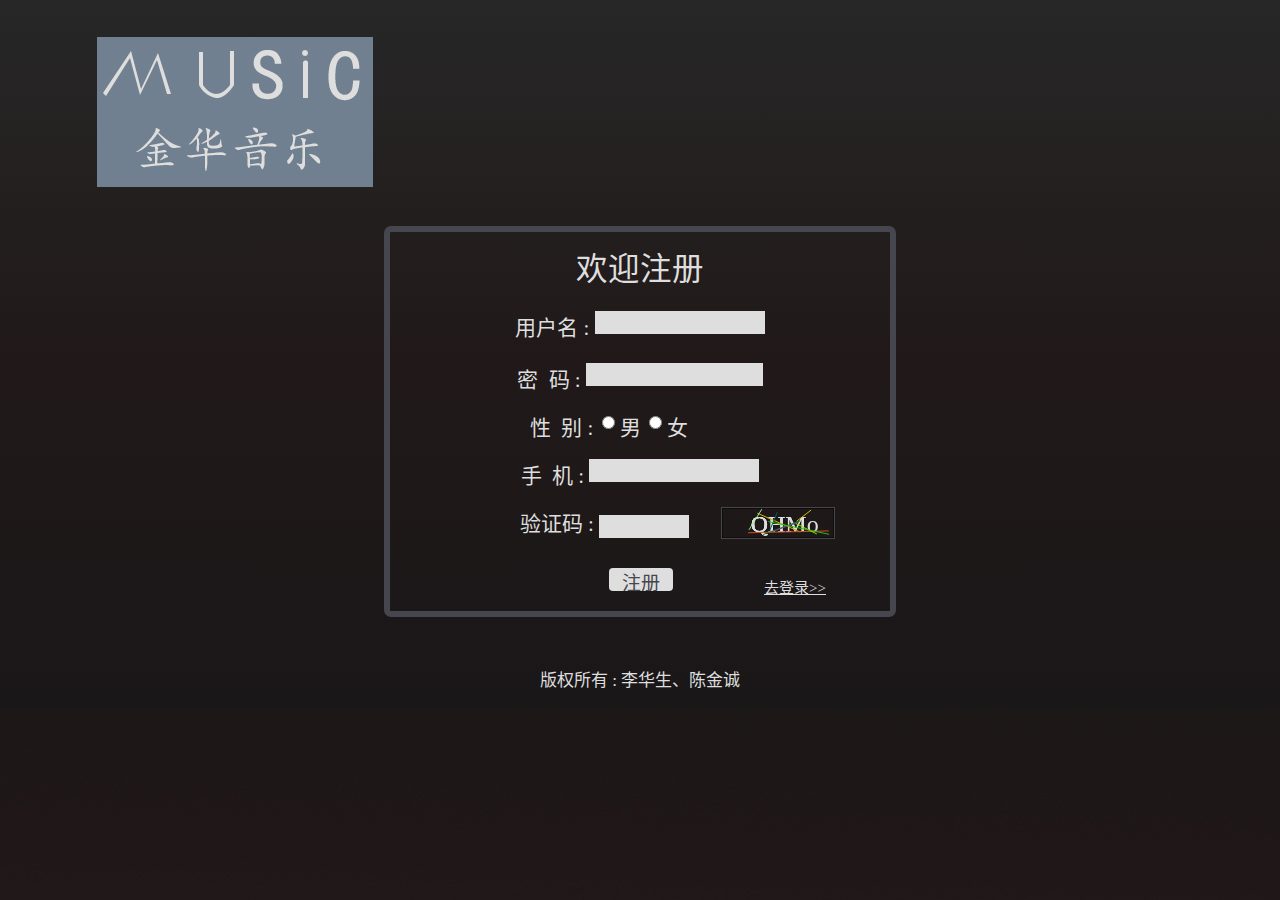
<file: register/index.html>
<!Doctype html>
<html lang="zh-cn">
<head>
    <meta charset="UTF-8">
    <meta http-equiv="X-UA-Compatible" content="IE=edge">
    <meta name="keywords" content="注册账号">
    <meta name="description" content="欢迎注册">
    <meta name="viewport" content="width=device-width,user-scalable=no,initial-scale=1.0,maximum-scale=1.0,minimum-scale=1.0">
    <meta name="author" content="李华生、陈金成">
    <title>注册</title>
    <link rel="stylesheet" href="../bin/css/public.css">
    <link rel="stylesheet" href="./css/index.css">
    <!--[if lte IE 8]>测试IE,由于您是IE低版本浏览器,存在一些兼容性问题,请您移去其他浏览器访问<![endif]-->
    <!--[if lte IE 8]>不支持CSS3属性,请您更换更高级的浏览器,如Chrome Google,Firefox,IE10及以上版本,Safari,Opera等等<![endif]-->
    <!--[if lte IE 8]>IE存在问题,请移去其他浏览器访问<![endif]-->
    <!--[if lte IE 8]><script>alert("由于您的浏览器对css3的不支持，以及一些新东西不识别，请更换最新的IE浏览器，或者Google Chrome、Firefox、Opera、Safari等，这样您的体验效果会更好喔~~");location.reload();</script><![endif]-->
</head>
<body class="body-bg">
    <div class="wrapper">
        <div class="head">
            <div class="h-logo">
                <a href="../index.html">
                    <img src="../bin/images/logoS.jpg" width="276" height="150" alt="logo">
                </a>
            </div>
        </div>
        <div class="registerWrap">
            <form action="/" id="form">
                <h2 class="regTitle">欢迎注册</h2>
                <p style="margin-bottom:22px;">
                    用户名 : <input type="text" class="username" name="username" />
                </p>
                <p class="passBox">
                    密 &nbsp;码 : <input type="password" class="password" name="password" />
                </p>
                <p class="sex">
                    性 &nbsp;别 : <span>
                                <input type="radio" id="male" name="sex" value="male">
                                <label for="male">男</label>
                            </span>
                            <span>
                                <input type="radio" id="female" name="sex" value="female">
                                <label for="female">女</label>
                            </span>
                </p>
                <p>
                    手 &nbsp;机 : <input type="text" class="phone" name="phone" />
                </p>
                <div class="safe">
                    <span>验证码 : </span>
                    <input type="text" class="safeCode">
                    <canvas id="canvas" width="112" height="30">
                        Your browser does not support the HTML5 canvas tag.
                    </canvas>
                </div>
                <p>
                    <input type="button" class="register" value="注册">
                    <a href="../login/login.html">
                        <span>去登录>></span>
                    </a>
                </p>
            </form>
        </div>
        <div class="footer">
            <p class="copyright">版权所有 : 李华生、陈金诚</p>
        </div>
        <div class="clear"></div>
    </div>
    <script src="./js/reg.js"></script>
</body>
</html>
</file>
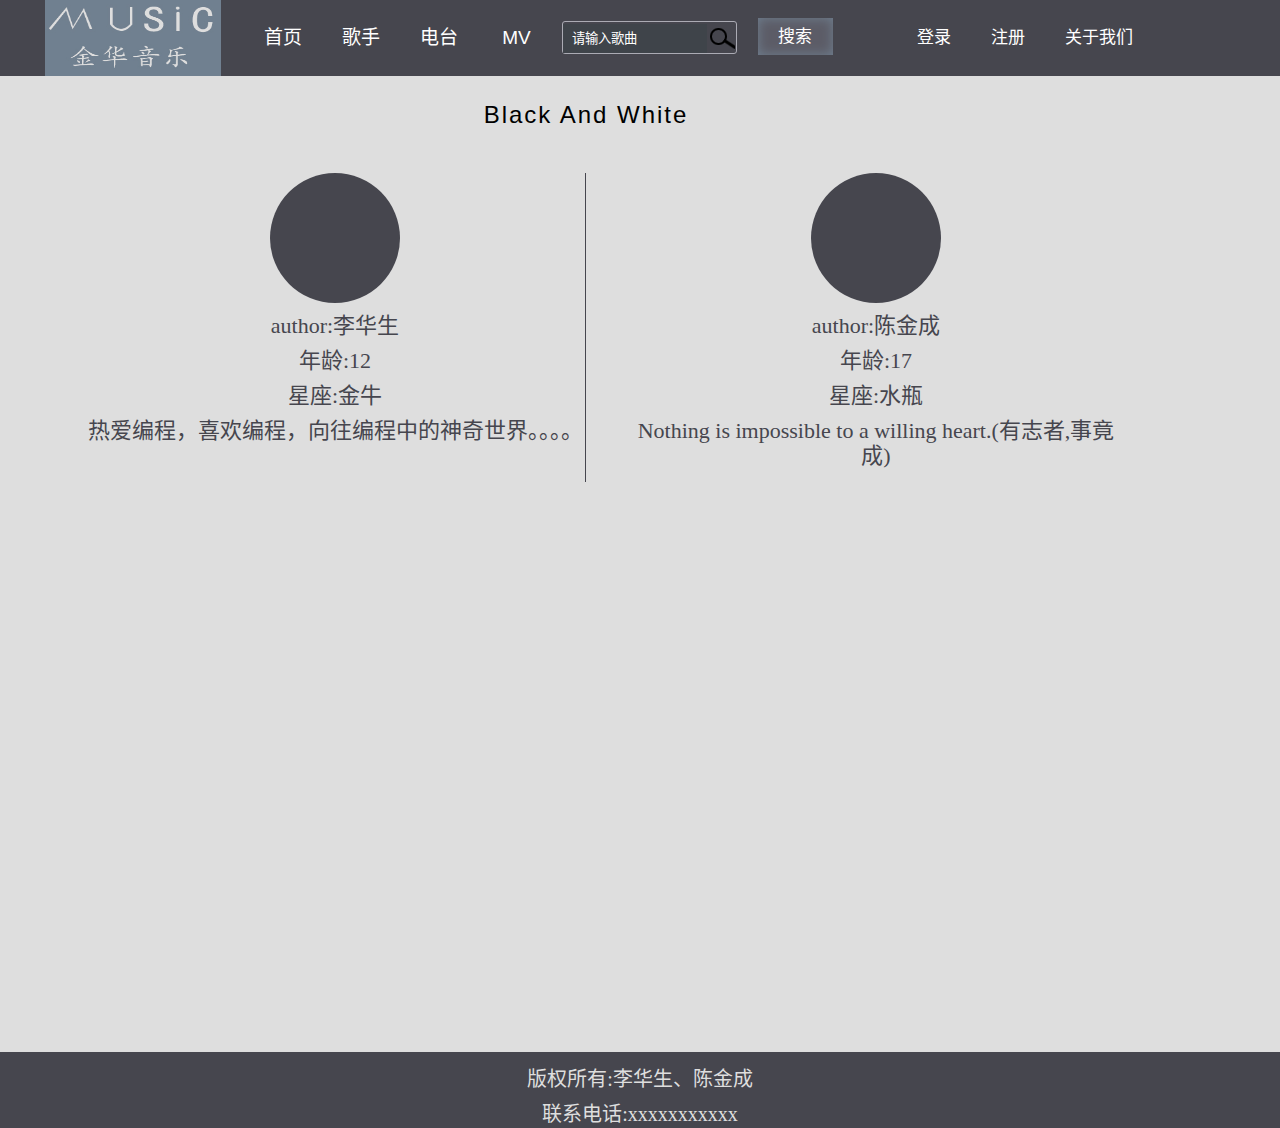
<file: selfIntro/index.html>
<!Doctype html>
<html lang="zh-cn">
<head>
    <meta charset="UTF-8">
    <meta http-equiv="X-UA-Compatible" content="IE=edge">
    <meta name="keywords" content="自我介绍，自我陈诉">
    <meta name="description" content="俩小白在编程的世界中，不断摸索，提升自我，希望能做出一点成就">
    <meta name="viewport" content="width=device-width,user-scalable=no,initial-scale=1.0,maximum-scale=1.0,minimum-scale=1.0">
    <meta name="author" content="李华生、陈金成">
    <title>
        关于我们
    </title>
    <link rel="stylesheet" href="../bin/css/public.css">
    <link rel="stylesheet" href="./css/index.css">
    <link rel="stylesheet" href="../bin/css/demo.css">
    <!--[if IE]>
    测试IE,由于您是IE低版本浏览器,存在一些兼容性问题,请您移去其他浏览器访问
    <![endif]-->
    <!--[if IE]>
    不支持CSS3属性,请您更换更高级的浏览器,如Chrome Google,Firefox,IE10及以上版本,Safari,Opera等等
    <![endif]-->
    <!--[if gte IE 7]>
    IE存在问题,请移去其他浏览器访问
    <![endif]-->
</head>
<body>
<div class="wrapper">
    <!--头部-->
    <header>
        <div class="head">
            <!--logo-->
            <div class="head_logo">
                <a href="../index.html">
                    <img src="../bin/images/logoS.jpg" width="276"
                         height="150" alt="logo">
                </a>
                <div class="clear">
                </div>
            </div>
            <!--导航-->
            <div class="head_nav">
                <ul class="h_navList">
                    <li class="h_navList_hover">
                        <div class="h_navHome">
                            <a class="h_navHref" href="../index.html">
										<span>
											首页
										</span>
                            </a>
                        </div>
                    </li>
                    <li class="h_navList_hover">
                        <div class="h_navsinger">
                            <a class="h_navHref" href="../singer/index.html">
										<span>
											歌手
										</span>
                            </a>
                        </div>
                    </li>
                    <li class="h_navList_hover">
                        <div class="h_navRadioStation">
                            <a class="h_navHref" href="javascript:void(0)">
										<span>
											电台
										</span>
                            </a>
                        </div>
                    </li>
                    <li class="h_navList_hover">
                        <div class="h_navMV">
                            <a class="h_navHref" href="javascript:void(0)">
										<span>
											MV
										</span>
                            </a>
                        </div>
                    </li>
                    <li>
                        <!--搜索-->
                        <div class="h_navSearch">
                            <div class="searchBox">
                                <input type="hidden">
                                <input type="text" id="searchInput" class="searchInput" value="" placeholder="请输入歌曲">
                                <i class="searchIcon">
                                </i>
                            </div>
                            <div class="songBox">
                                <ul class="songList">
                                </ul>
                            </div>
                            <div class="searchWrap">
                                <a class="searchBtn" href="javascript:void(0)">
											<span>
												搜索
											</span>
                                </a>
                            </div>
                        </div>
                    </li>
                    <div class="clear">
                    </div>
                </ul>
                <div class="clear">
                </div>
            </div>
            <div class="head_login">
                <ul>
                    <li class="loginLi rightLi">
                        <div class="loginBox">
                            <a href="../login/login.html">
                                登录
                            </a>
                        </div>
                    </li>
                    <li class="registerLi rightLi">
                        <div class="registerBox">
                            <a href="../register/index.html">
                                注册
                            </a>
                        </div>
                    </li>
                    <li class="introduceLi rightLi">
                        <div class="introduceBox">
                            <a href="./index.html">
                                关于我们
                            </a>
                        </div>
                    </li>
                </ul>
                <div class="clear">
                </div>
            </div>
        </div>
    </header>
    <main>
        <div class="body">
            <div class="userIntro">
                <h3 class="team">
                    Black And White
                </h3>
                <ul class="userListWrap">
                    <li class="firstUser">
                        <div class="userWrap">
                            <a href="javascript:void(0)">
                                <!--<img src=""alt="user">-->
                            </a>
                            <p class="username">
                                author:李华生
                            </p>
                            <p class="age">
                                年龄:12
                            </p>
                            <p class="other">
                                星座:金牛
                            </p>
                            <p class="selfIntro">
                                热爱编程，喜欢编程，向往编程中的神奇世界。。。。
                            </p>
                        </div>
                    </li>
                    <li class="secondUser">
                        <div class="userWrap">
                            <a href="javascript:void(0)">
                                <!--<img src=""alt="">-->
                            </a>
                            <p class="username">
                                author:陈金成
                            </p>
                            <p class="age">
                                年龄:17
                            </p>
                            <p class="other">
                                星座:水瓶
                            </p>
                            <p class="selfIntro">
                                Nothing is impossible to a willing heart.(有志者,事竟成)
                            </p>
                        </div>
                    </li>
                    <div class="clear">
                    </div>
                </ul>
            </div>
        </div>
        <br>
        <br>
        <br>
        <br>
        <br>
    </main>
    <footer>
        <div class="foot">
            <p class="copyright">
                版权所有:李华生、陈金成
            </p>
            <p class="phone">
                联系电话:xxxxxxxxxxx
            </p>
        </div>
    </footer>
</div>
</body>

</html>
<script src="../bin/js/search.js"></script>
<script>
    document.getElementsByClassName('userIntro')[0].style.height = document.documentElement.clientHeight + 'px';
</script>
</file>
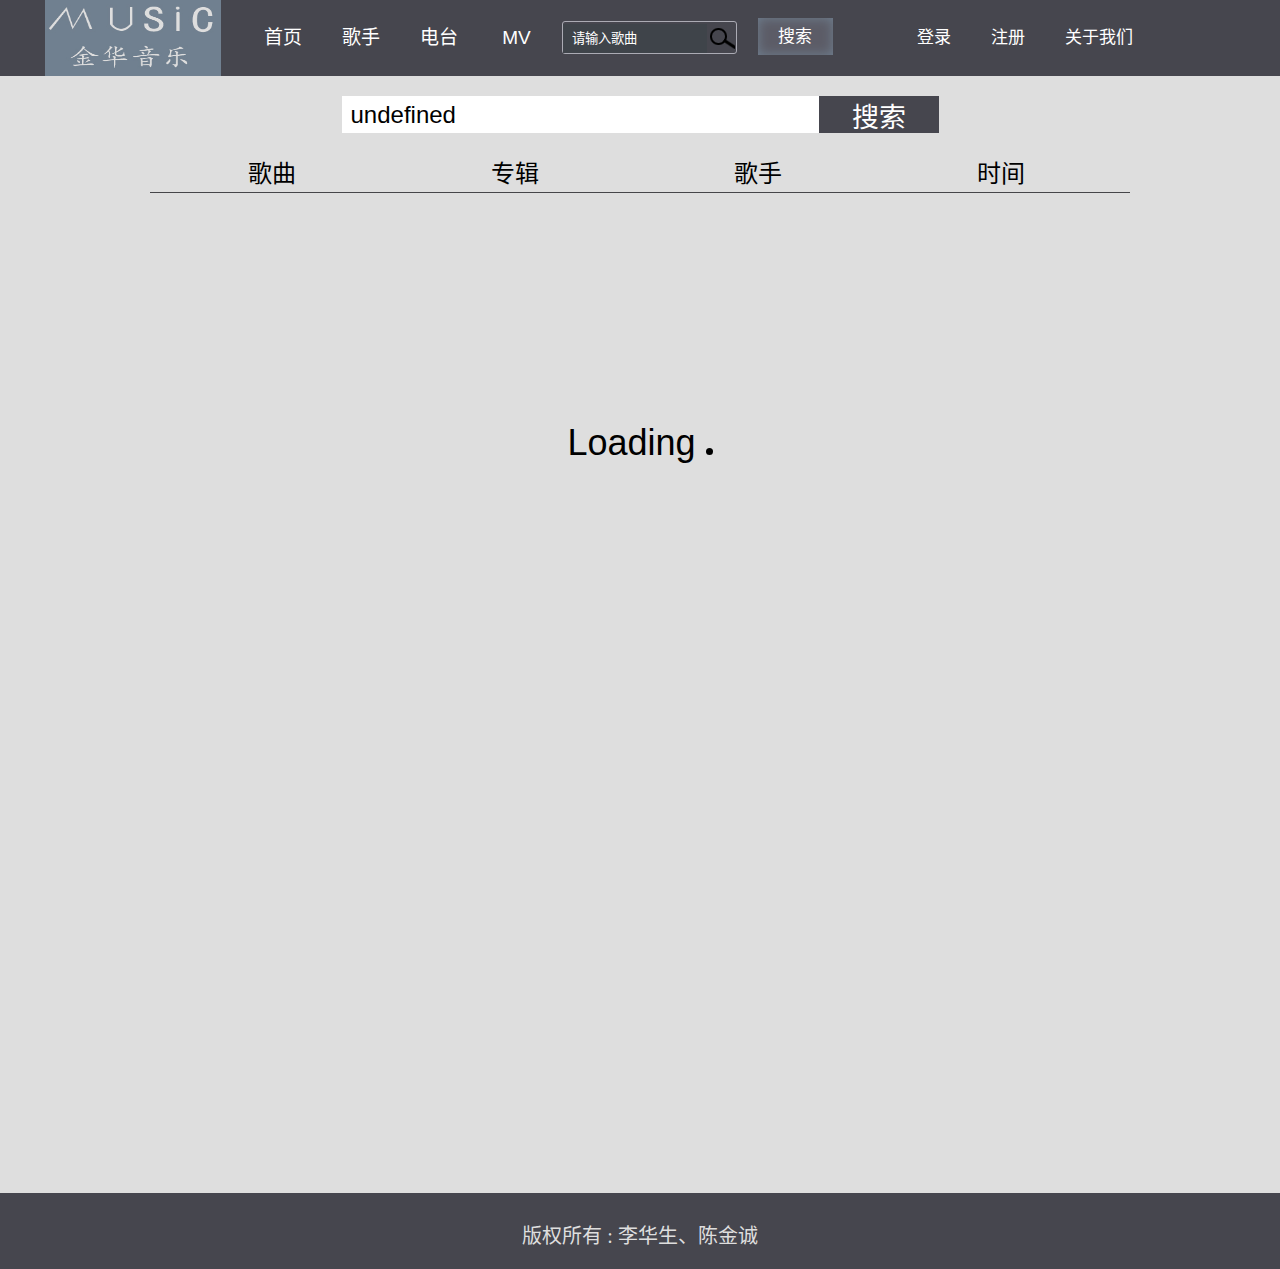
<file: bin/list/index.html>
<!DOCTYPE html>
<html lang="zh-cn" ondragstart="return false;">
<head>
    <meta charset="utf-8">
    <meta http-equiv="X-UA-Compatible" content="IE=edge">
    <meta name="keywords" content="音乐，在线播放，音乐下载，音乐网站，音乐播放器，免费播放，潮流歌曲">
    <meta name="description" content="搜索列表，智能的搜索列表，展现更多歌曲">
    <meta name="viewport" content="width=device-width,user-scalable=no,initial-scale=1.0,maximum-scale=1.0,minimum-scale=1.0">
    <meta name="author" content="李华生、陈金成">
    <title>音乐</title>
    <link rel="stylesheet" href="../css/public.css">
    <link rel="stylesheet" href="../css/demo.css">
    <link rel="stylesheet" href="./css/index.css">
    <!--[if lte IE 8]>测试IE,由于您是IE低版本浏览器,存在一些兼容性问题,请您移去其他浏览器访问<![endif]-->
    <!--[if lte IE 8]>不支持CSS3属性,请您更换更高级的浏览器,如Chrome Google,Firefox,IE10及以上版本,Safari,Opera等等<![endif]-->
    <!--[if lte IE 8]>IE存在问题,请移去其他浏览器访问<![endif]-->
    <!--[if lte IE 8]><script>alert("由于您的浏览器对css3的不支持，以及一些新东西不识别，请更换最新的IE浏览器，或者Google Chrome、Firefox、Opera、Safari等，这样您的体验效果会更好喔~~");location.reload();</script><![endif]-->
</head>
<body>
    <div class="wrapper">
        <!--头部-->
        <header>
            <div class="head">
                <!--logo-->
                <div class="head_logo">
                    <a href="/musicSystem">
                        <img src="../images/logoS.jpg" width="276" height="150" alt="logo">
                    </a>
                    <div class="clear"></div>
                </div>
                <!--导航-->
                <div class="head_nav">
                    <ul class="h_navList">
                        <li class="h_navList_hover">
                            <div class="h_navHome">
                                <a class="h_navHref" href="/musicSystem">
                                    <span>首页</span>
                                </a>
                            </div>
                        </li>
                        <li class="h_navList_hover">
                            <div class="h_navsinger">
                                <a class="h_navHref" href="http://localhost:63342/musicSystem/singer/index.html">
                                    <span>歌手</span>
                                </a>
                            </div>
                        </li>
                        <li class="h_navList_hover">
                            <div class="h_navRadioStation">
                                <a class="h_navHref" href="javascript:void(0)">
                                    <span>电台</span>
                                </a>
                            </div>
                        </li>
                        <li class="h_navList_hover">
                            <div class="h_navMV">
                                <a class="h_navHref" href="javascript:void(0)">
                                    <span>MV</span>
                                </a>
                            </div>
                        </li>
                        <li>
                            <!--搜索-->
                            <div class="h_navSearch">
                                <div class="searchBox">
                                    <input type="hidden">
                                    <input type="text" id="searchInput" class="searchInput" value="" placeholder="请输入歌曲">
                                    <i class="searchIcon"></i>
                                </div>
                                <div class="songBox">
                                    <ul class="songList">
                                    </ul>
                                </div>
                                <div class="searchWrap">
                                    <a class="searchBtn" href="javascript:void(0)">
                                        <span>搜索</span>
                                    </a>
                                </div>
                            </div>
                        </li>
                        <div class="clear"></div>
                    </ul>
                    <div class="clear"></div>
                </div>
                <div class="head_login">
                    <ul>
                        <li class="loginLi rightLi">
                            <div class="loginBox">
                                <a href="../../login/login.html">登录</a>
                            </div>
                        </li>
                        <li class="registerLi rightLi">
                            <div class="registerBox">
                                <a href="../../register/index.html">注册</a>
                            </div>
                        </li>
                        <li class="introduceLi rightLi">
                            <div class="introduceBox">
                                <a href="../../selfIntro/index.html">关于我们</a>
                            </div>
                        </li>
                    </ul>
                    <div class="clear"></div>
                </div>
            </div>
        </header>
        <!--内容区-->
        <main>
            <div class="contentWrap">
                <!--搜索歌曲-->
                <div class="searchWrap">
                    <!--搜索框-->
                    <div class="searchBox">
                        <input type="text" class="localSearchInput" placeholder="请输入歌手、歌名"><button id="btnSearch">搜索</button>
                    </div>
                    <!--歌手信息-->
                    <div class="singerWrap">
                        <img src="../../bin/images/109951163971353073.jpg" width="140" height="140" class="singerImg" alt="">
                        <div class="singerInfo">
                            <p class="singerName">周杰伦</p>
                            <p class="info">别名 : Jay Chou; 籍贯 : 中国; 专辑 : 《不爱我就拉倒》、《等你下课》、《周杰伦的床边故事》、《哎呦，不错哦》、《七里香》</p>
                            <a href="javascript:void(0)" class="more">更多>></a>
                        </div>
                    </div>
                    <!--歌曲标题-->
                    <div class="searchTitle">
                        <ul class="searchTitle-list">
                            <li class="searchTitle-list-item">
                                <h4 class="songTitle">歌曲</h4>
                            </li>
                            <li class="searchTitle-list-item">
                                <h4 class="album">专辑</h4>
                            </li>
                            <li class="searchTitle-list-item">
                                <h4 class="singer">歌手</h4>
                            </li>
                            <li class="searchTitle-list-item">
                                <h4 class="songTime">时间</h4>
                            </li>
                            <div class="clear"></div>
                        </ul>
                    </div>
                    <!--搜索歌曲-->
                    <div class="searchSongWrap">
                        <ul class="searchSong-list">
                            <!--<li class="searchSong-list-item">-->
                                <!--<div class="songIconWrap">-->
                                    <!--<a href="javascript:void(0)">搁浅</a>-->
                                    <!--&lt;!&ndash;<span>&ndash;&gt;-->
                                        <!--&lt;!&ndash;<a href="javascript:void(0)">&ndash;&gt;-->
                                            <!--&lt;!&ndash;<i class="publicIcon"></i>&ndash;&gt;-->
                                        <!--&lt;!&ndash;</a>&ndash;&gt;-->
                                        <!--&lt;!&ndash;<a href="javascript:void(0)">&ndash;&gt;-->
                                            <!--&lt;!&ndash;<i class="publicIcon"></i>&ndash;&gt;-->
                                        <!--&lt;!&ndash;</a>&ndash;&gt;-->
                                        <!--&lt;!&ndash;<a href="javascript:void(0)">&ndash;&gt;-->
                                            <!--&lt;!&ndash;<i class="publicIcon"></i>&ndash;&gt;-->
                                        <!--&lt;!&ndash;</a>&ndash;&gt;-->
                                    <!--&lt;!&ndash;</span>&ndash;&gt;-->
                                <!--</div>-->
                                <!--<span class="album">《搁浅》</span>-->
                                <!--<span class="singer">周杰伦</span>-->
                                <!--<span class="time">04:30</span>-->
                            <!--</li>-->
                            <div class="clear"></div>
                        </ul>
                        <div class="fixWrap">
                            <h5>您要找的歌曲或者人未找到^v^~~</h5>
                            <p>不如来听听周杰伦的 <a href="javascript:void(0)">搁浅</a>吧!</p>
                        </div>
                        <div class="loadingWrap">
                            <div class="shadow">Loading <span></span></div>
                        </div>
                    </div>
                    <!--分页-->
                    <div class="searchSongPage">
                        <ul class="pageList">
                            <li class="pageList-item">
                                <input type="button" value="首页" class="homePage">
                                <input type="button" value="上一页" class="prevPage">
                            </li>
                            <li class="pageList-item pageList-item-href">
                                <!--<a href="index.html#page=1">1</a>-->
                                <!--<a href="index.html#page=2">2</a>-->
                                <!--<a href="javascript:void(0)">3</a>-->
                                <!--<a href="javascript:void(0)">4</a>-->
                                <!--<a href="javascript:void(0)">5</a>-->
                            </li>
                            <li class="pageList-item">
                                <input type="button" value="下一页" class="nextPage">
                                <input type="button" value="尾页" class="endPage">
                            </li>
                            <div class="clear"></div>
                        </ul>
                    </div>
                </div>
                <div class="clear"></div>
            </div>
        </main>
        <footer>
            <div class="foot">
                <p class="copyright">版权所有 : 李华生、陈金诚</p>
            </div>
        </footer>
    </div>
    <script src="../js/search.js" type="text/javascript"></script>
    <!--<script src="../js/song.js" type="text/javascript"></script>-->
    <!--<script src="../js/singer.js" type="text/javascript"></script>-->
    <script src="./js/index.js" type="text/javascript"></script>
</body>
</html>
</file>
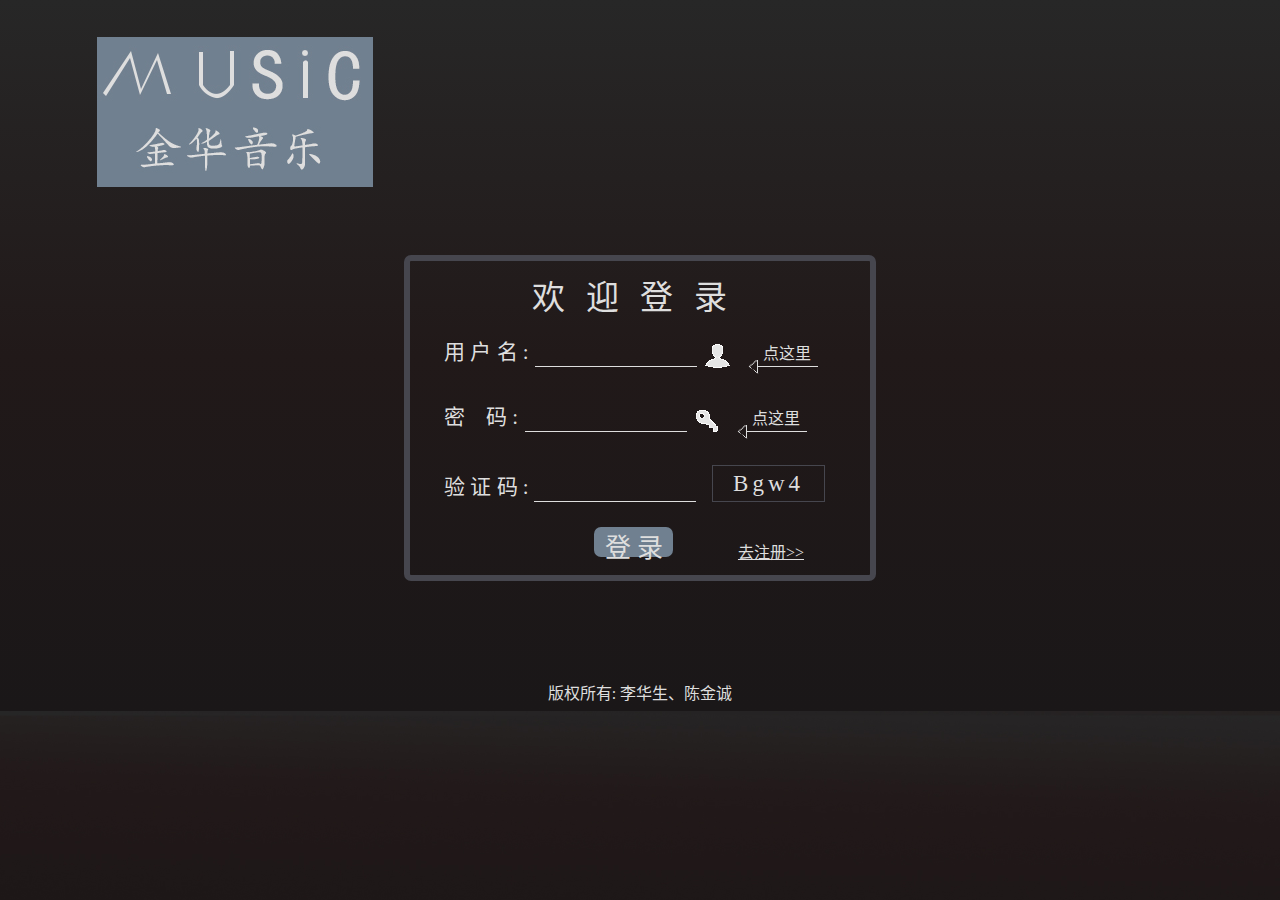
<file: login/login.html>
<!DOCTYPE html>
<html lang="zh-cn">
<head>
	<meta charset="utf-8">
	<meta http-equiv="X-UA-Compatible" content="IE=edge">
	<title>登录</title>
	<meta name="keywords" content="欢迎登录">
	<meta name="description" content="欢迎在本站登录，享受您的音乐">
	<link rel="stylesheet" href="	./../bin/css/public.css">
	<link rel='stylesheet' href='./css/login.css'>
	<!--[if lte IE 8]>测试IE,由于您是IE低版本浏览器,存在一些兼容性问题,请您移去其他浏览器访问<![endif]-->
	<!--[if lte IE 8]>不支持CSS3属性,请您更换更高级的浏览器,如Chrome Google,Firefox,IE10及以上版本,Safari,Opera等等<![endif]-->
	<!--[if lte IE 8]>IE存在问题,请移去其他浏览器访问<![endif]-->
	<!--[if lte IE 8]><script>alert("由于您的浏览器对css3的不支持，以及一些新东西不识别，请更换最新的IE浏览器，或者Google Chrome、Firefox、Opera、Safari等，这样您的体验效果会更好喔~~");location.reload();</script><![endif]-->
</head>
<body>
	<div class="wrap">
		<div class="head">
		<div class="h-logo">
			<a href="../index.html">
				<img src="../bin/images/logoS.jpg" width="276" height="150" alt="logo">
			</a>
		</div>
	</div>
		<div class="main">
			<div class="loginWrap">
				<form class="form" action="/" method="post">
					<div class="w-title">
						<h3 class="title public-color">欢迎登录</h3>
					</div>
					<div class="w-login">
						<div class="loginBox">
							<span class="user public-color">用&nbsp;户&nbsp;名 :</span>
							&nbsp;<input type="text" autocomplete="off" class="username public-color" id="user">
							<span class="userIcon icon"></span>
							<div class="w-tips">
								<span class="tips public-color">点这里</span>
								<span class="arrow icon"></span>
							</div>
						</div>
						<div class="passwordBox">
							<span class="pass public-color">密 &nbsp;&nbsp;&nbsp;码 :</span>
							&nbsp;<input type="password" class="password public-color" id="password">
							<span class="passIcon icon"></span>
							<div class="w-tips">
								<span class="tips public-color">点这里</span>
								<span class="arrow icon"></span>
							</div>
						</div>
						<div class="comfireBox">
							<p>
								<span class="comfire public-color">验 证 码 : </span>
								<input class="safe public-color" type="text">
								<span class="safeCode"></span>
							</p>
						</div>
						<div class="submitBox">
							<button class="login public-color" id="login">登&nbsp;录</button>
							<a href="../register/index.html">去注册>></a>
						</div>
					</div>
				</form>
			</div>
		</div>
		<div class="foot public-color">
			<p>版权所有: 李华生、陈金诚</p>
		</div>
	</div>
	<script src="js/login.js"></script>
</body>
</html>
</file>
<file: bin/css/public.css>
/*设置字体码*/
@charset "UTF-8";

/*清除默认样式*/
*{
	margin:0;
	padding:0;
}
body,p,h1,h2,h3,h4,h5,h6,ul,li,iframe,ol,dl,li,dt,dd,th,td,img,header,footer,section,aside,dir,address,article,area,input,textarea,button{
	margin:0;
	padding:0;
}
ul,li,ol{
	list-style:none;
}
a,del,s,strike{
	text-decoration:none;
}
input,button{
	outline:none;
}
iframe{
	border:none;
}
em,b,strong,big{
	font-style:normal;
}
img{
	border:none;
}
/**::before,*::after{*/
	/*content:"";*/
	/*clear:both;*/
/*}*/
h1,h2,h3,h4,h5,h6{
	font-weight:normal;
}
@font-face {
	font-family: huawenxingkai;
	src: url('./../font/华文行楷.ttf');
}
body{
	font-size:13px;
	font-family:Arial,'微软雅黑','楷体',sans-serif;
	background-color:#dedede;
}
:root{
	--border_color:#708090;
	--bg_color:#708090;
    --music_info:#708090;
	--underline_color:#dedede;
	--font_color:#dedede;
	--spot_color:#4646de;
    --border_color:#46464e;
    --hover_color:#46464e;
	--public_bgColor:#46464e;
}
.body-bg{
    background-image:url('../images/bg.jpg');
}
.public-color{
	color:#dedede;
	font-size:16px;
}
.icon{
	background-image: url('../../login/images/icon.png');
}
.clear{
	clear:both;
}
.publicIcon{
	background-image:url('../images/icon.png');
}
.active{
	background-color:#4646de;
	background-color:var(--spot_color);
}
/*清除浮动*/
.wrapper header .head .head_logo::after,
.wrapper header .head .head_nav::after,
.wrapper header .head .head_login::after,
header .head .head_nav .h_navList::after,
.head_login ul:after,
main .banner .bannerList::after,
.banner .spotBox .spotList::after,
.body .musicWrap .popularRecommend .hot_musicWrap::after,
.musicWrap .popularRecommend .hot_musicWrap .left_imgWrap::after,
.musicWrap .popularRecommend .hot_musicWrap .right_contentSong::after,
.body .musicWrap .mvWrap .mv-list::after,
.body .musicWrap .rankingListWrap::after,
.rankingListWrap .popularWrap .popularWrap-list::after,
.body .musicWrap .rankingListWrap .foreignSongWrap::after,
.body .musicWrap .rankingListWrap .popularWrap::after,
.body .musicWrap .rankingListWrap .newSongWrap::after,
main .body .fixedMusicWrap .fixed-musicImgWrap::after,
main .body .fixedMusicWrap .fixed-musicInfoWrap::after,
main .body .fixedMusicWrap .progressBarWrap::after,
.fixedMusicWrap .progressBarWrap .progressBarBox .progressBar::after,
.fixedMusicWrap .progressBarWrap .progressBarBox .currentTime::after,
main .body .fixedMusicWrap .otherControlWrap::after{
    display:table;
    content:"";
    clear:both;
}
</file>
<file: register/css/index.css>
@charset "UTF-8";
@charset "GBK";
@charset "GB2312";
input{
    border:none;
}
.wrapper{
    height:100%;
    font-family:"楷体";
    background:linear-gradient(to top,#272727,#211919,#1a1718);
    background:-webkit-linear-gradient(top,#272727,#211919,#1a1718);
    background:-o-linear-gradient(to top,#272727,#211919,#1a1718);
    background:-moz-linear-gradient(to top,#272727,#211919,#1a1718);
    background:-ms-linear-gradient(to top,#272727,#211919,#1a1718);
}

.wrapper .head .h-logo{
    padding-top:37px;
    margin-left:97px;
}
.wrapper .registerWrap{
    width:500px;
    margin:35px auto;
    border:6px solid #708090;
    border:6px solid var(--border_color);
    border-radius:7px;
    -webkit-border-radius:7px;
    -moz-border-radius:7px;
    -ms-border-radius:7px;
    -o-border-radius:7px;
}
.wrapper .registerWrap #form{
    font-size:21px;
    color: #dedede;
    color:var(--font_color);
    text-align:center;
}
.wrapper .registerWrap #form .regTitle{
    margin:11px 0px 22px;
}
.wrapper .registerWrap #form .sex{
    margin-right:62px;
}
.registerWrap #form .sex span{
    margin-left:3px;
}
.wrapper .registerWrap #form p{
    margin-bottom:18px;
}
.registerWrap #form p input{
    height:23px;
    vertical-align: top;
    background-color:#dedede;
}
.registerWrap #form p input[type="radio"]{
    background-color: transparent;
}
.registerWrap #form p input[type="text"]{
    width:158px;
    padding-left:12px;
}
.registerWrap #form p .register{
    width:64px;
    font-size:19px;
    font-family:"楷体";
    color:#46464e;
    border-radius:4px;
    -webkit-border-radius:4px;
    -moz-border-radius:4px;
    -ms-border-radius:4px;
    -o-border-radius:4px;
    cursor:pointer;
    margin-left:127px;
}
.registerWrap #form p a{
    font-size:15px;
    color:#dedede;
    text-decoration:underline;
    float:right;
    margin-right:64px;
    margin-top:8px;
}
.registerWrap #form p a:hover{
    color:#38f;
}
#form .safe{
    margin-bottom:29px;
}
#form .safe span{
    margin-left:75px;
}
#form .safe .safeCode{
    width:82px;
    height:23px;
    padding-left:8px;
    background-color:#dedede;
}
#canvas{
    vertical-align:top;
    margin-left:27px;
    border:1px solid #46464e;
}
.wrapper .footer{
    height:57px;
    line-height:57px;
}
.wrapper .footer .copyright{
    font-size:17px;
    color:#dedede;
    text-align:center;
}
</file>
<file: selfIntro/css/index.css>
@charset "UTF-8";@charset "GB2312";@charset "GBK"; *::-webkit-scrollbar{width:3px;scroll-padding:0px;} *::-webkit-scrollbar-thumb{border-radius:3px;-webkit-border-radius:3px;-moz-border-radius:3px;-ms-border-radius:3px;-o-border-radius:3px;background-color:#46464e;}.wrapper main .body .userIntro{width:1190px;margin:0px auto;} main .body .userIntro .team{font-size:24px;padding-top:25px;letter-spacing:2px;text-align:center;margin-right:108px;}.body .userIntro .userListWrap li{float:left;} .userIntro .userListWrap li .userWrap{width:500px;height:309px;text-align:center;line-height:25px;font-family:"楷体";color:#46464e;margin-top:44px;margin-bottom:44px;margin-left:40px;border-right:1px solid #46464e;}.userListWrap li .userWrap a{display:block;width:130px;height:130px;margin:0px auto;background-color:#46464e;border-radius:50%;-webkit-border-radius:50%;-moz-border-radius:50%;-ms-border-radius:50%;-o-border-radius:50%;}.userListWrap li .userWrap p{font-size:22px;margin-top:10px;}.userIntro .userListWrap li.secondUser .userWrap{border-right:none;}.wrapper footer div.foot{height:76px;margin-top:1px;}.body .userIntro .userListWrap li::after{content:"";display:block;clear:both;}.wrapper main div.body{display:block;} .userIntro{min-height:625px !important;}
</file>
<file: bin/css/demo.css>
@charset "GB2312";
@charset "UTF-8";

body{
    overflow-x:hidden;
}
.wrapper header,
.wrapper footer{
    background-color:rgba(5,5,17,0.7);
}
.wrapper header .head,
.wrapper footer .foot{
    width:1190px;
    height:76px;
    margin:0px auto;
}
.wrapper header .head .head_logo,
.wrapper header .head .head_nav,
.wrapper header .head .head_login,
.head .head_logo a img{
    height:100%;
}
.wrapper header .head .head_logo,
.wrapper header .head .head_nav,
.wrapper header .head .head_login,
.head .head_nav .h_navList li,
.head_login ul li{
    float:left;
}
.wrapper header .head .head_nav,
.wrapper header .head .head_login{
    line-height:75px;
}
/*logo����*/
.head .head_logo a img{
    width:176px;
}

/*��������*/
header .head .head_nav .h_navList{
    /*width:456px;*/
    margin-left:29px;
}
.head .head_nav .h_navList li,
.head_login ul li{
    text-align:center;
    margin-right:13px;
}
.head .head_nav .h_navList li.h_navList_hover{
    width:65px;
}
.head .head_nav .h_navList li.h_navList_hover:hover,
.head_login ul li.rightLi:hover{
    box-shadow:0px 0px 4px 0px #f4f4f4 inset;
    -webkit-box-shadow:0px 0px 4px 0px #f4f4f4 inset;
    -moz-box-shadow:0px 0px 4px 0px #f4f4f4 inset;
    -o-box-shadow:0px 0px 4px 0px #f4f4f4 inset;
    -ms-box-shadow:0px 0px 4px 0px #f4f4f4 inset;
}
.h_navList li div a.h_navHref,
.head_login ul li .loginBox a,
.head_login ul li .introduceBox a,
.head_login ul li .registerBox a{
    display:inline-block;
    height:100%;
    font-size:19px;
    color:#fff;
}
.h_navList li:hover div a.h_navHref,
.head_login ul li.rightLi:hover div a{
    color:#dedede;
}
/*����*/
.h_navList li .h_navSearch{
    position:relative;
}
.h_navList li .h_navSearch .searchBox{
    position:relative;
    display: inline-block;
    width:173px;
    height:31px;
    line-height: 31px;
    border:1px solid #ababb4;
    border-radius:3px;
    -webkit-border-radius:3px;
    -moz-border-radius:3px;
    -ms-border-radius:3px;
    -o-border-radius:3px;
    text-align: left;
}
.h_navList li .h_navSearch .searchBox .searchInput{
    width:135px;
    height:29px;
    padding-left:9px;
    color:#fff;
    background-color:#3f444a;
    border:none;
    vertical-align:middle;
}
.h_navList li .h_navSearch .searchBox .searchIcon{
    position:absolute;
    display:inline-block;
    width: 25px;
    height:21px;
    top:6px;
    left:147px;
    z-index:0;
    background-image:url('../images/icon.png');
    background-position:-22px -60px;
}
.h_navList li .h_navSearch .searchBox .searchInput::placeholder{
    color:#fff;
}
.h_navList li .h_navSearch .songBox{
    position:absolute;
    width:175px;
    /*height:20px;*/
    background-color:#46464e;
    top:54px;
    left:0;
    z-index:100000;
    display:none;
}
.h_navList li .songBox .songList li{
    float:none;
    margin-right:0px;
    border:1px solid #ccc;
}
.songBox .songList li .song{
    line-height:0px;
    width:100%;
    text-align:left;
}
.songList li .song .songHref{
    width:93%;
    display:inline-block;
    padding:14px 0px;
    font-size:18px;
    margin-left:14px;
    line-height:1px;
    color:#fff;
    letter-spacing:1px;
    white-space:nowrap;
    overflow:hidden;
    text-overflow:ellipsis;
}
.h_navSearch .songBox ul.songList::after,
.h_navSearch .songBox ul.songList li::after{
    content:"";
    display: table;
    clear:both;
}
.h_navList li .h_navSearch .searchWrap{
    display:inline-block;
    width:75px;
    margin-left:17px;
}
.h_navSearch .searchWrap .searchBtn{
    display:block;
    height:37px;
    line-height:37px;
    color:#fff;
    font-size:17px;
    background-color:#5c5c67;
    box-shadow:0px 0px 12px 0px #708090 inset;
    -webkit-box-shadow:0px 0px 12px 0px #708090 inset;
    -moz-box-shadow:0px 0px 12px 0px #708090 inset;
    -ms-box-shadow:0px 0px 12px 0px #708090 inset;
    -o-box-shadow:0px 0px 12px 0px #708090 inset;
}
/*��¼*/
.wrapper header .head .head_login{
    margin-left:57px;
}
.head .head_login ul li{
    padding-left:14px;
    padding-right:13px;
}
.head_login ul li.rightLi div a{
    font-size:17px;
}
.head_login ul li.rightLi .userBox a{
    color:#fff;
}
.head_login ul li.userLi{
    display: none;
}
.head_login ul li.rightLi .userBox span{
    color:#fff;
    margin-right:7px;
}
/*����*/
.wrapper main .body{
    /*height:500px;*/
}
/*�Ų�*/
.wrapper footer .foot p{
    font-size:20px;
    font-family:'����';
    color:#dedede;
    color:var(--font_color);
    text-align:center;
}
.wrapper footer .foot .copyright{
    padding-top:11px;
}
.wrapper footer .foot .phone{
    margin-top:6px;
}
/*�ֲ�ͼ*/
.wrapper main .body{
    display: none;
}
.wrapper main .body .banner{
    width:1125px;
    height:325px;
    margin:1px auto;
    overflow:hidden;
}
.wrapper main .body .banner{
    position:relative;
    z-index:9999;
}
main .body .banner .bannerList{
    position:absolute;
    width:5625px;
    top:0;
    left:0;
    transition: left 0.3s ease;
}
.body .banner .bannerList li.bannerLi{
    position: absolute;
    float:left;
    width:1125px;
    left:0px;
}
.body .banner .bannerList li.bannerLi:nth-child(2){
    left:1125px;
}
.body .banner .bannerList li.bannerLi:nth-child(3){
    left:2250px;
}
.body .banner .bannerList li.bannerLi:nth-child(4){
    left:3375px;
}
.banner .bannerList li.bannerLi div{
    height:325px;
}
li.bannerLi div a img{
    width:100%;
    height:100%;
}
.body .banner .arrow .leftArrow_box,
.body .banner .arrow .rightArrow_box{
    position:absolute;
    width:48px;
    height:62px;
    top:50%;
    margin-top:-35px;
    background-color:rgba(222,222,222,0.6);
    z-index:10000;
    zoom: 1;
    opacity:0;
    transition:0.4s;
}
.body .banner .arrow .leftArrow_box{
    left:15px;
}
.banner .arrow .leftArrow_box .leftArrow{
    background-position:-19px -161px;
}
.banner .arrow .rightArrow_box{
    right:15px;
}
.banner .arrow .rightArrow_box .rightArrow{
    background-position:-19px -97px;
}
.banner .arrow .leftArrow_box .leftArrow,
.banner .arrow .rightArrow_box .rightArrow{
    display:inline-block;
    width:100%;
    height:100%;
}
.banner:hover .arrow a.leftArrow_box,
.banner:hover .arrow a.rightArrow_box{
    opacity:1;
}
main .body .banner .spotBox{
    position:absolute;
    bottom:10px;
    left:50%;
    margin-left:-115px;
    z-index:9999;
}
.banner .spotBox .spotList li{
    float:left;
    width:13px;
    height:13px;
    background-color:#dedede;
    margin-left:27px;
}
.spotBox .spotList li .spot{
    display: inline-block;
    width:9px;
    height:9px;
    margin-left:2px;
    margin-bottom:1px;
}
.banner .spotBox .spotList li,
.spotBox .spotList li .spot{
    border-radius:50%;
    -webkit-border-radius:50%;
    -moz-border-radius:50%;
    -o-border-radius:50%;
    -ms-border-radius:50%;
}
/*�����Ƽ�*/
.wrapper main .body .musicWrap{
    width:1190px;
    margin:24px auto 0px;
}
.body .musicWrap .popularRecommend .popularRecommend-title,
.body .musicWrap .mvWrap .mv-title,
.body .musicWrap .rankingListWrap .rankingList-title{
    padding-bottom:7px;
    padding-left:22px;
    margin-bottom:10px;
    border-bottom:2px solid #46464e;
    border-bottom:2px solid var(--border_color);
}
.body .musicWrap .popularRecommend .hot_musicWrap{
    margin-left:18px;
    margin-bottom:32px;
}
.musicWrap .popularRecommend .hot_musicWrap .left_imgWrap{
    width:55px;
    height:55px;
}
.popularRecommend .hot_musicWrap .left_imgWrap a,
.mv-list .mv-list-item .mv-list-item-box a{
    position:relative;
    width:100%;
    height:100%;
    display:inline-block;
}
.hot_musicWrap .left_imgWrap a span,
.mv-list-item .mv-list-item-box a span{
    position:absolute;
    width:100%;
    height:100%;
    top:0px;
    left:0px;
}
.hot_musicWrap .left_imgWrap a span.playBg,
.mv-list-item .mv-list-item-box a span.playBg{
    background-position:-187px -48px;
    opacity:0;
    filter:alpha(opacity=0);
    transition:opacity 0.3s;
    -webkit-transition:opacity 0.3s;
    -moz-transition:opacity 0.3s;
    -o-transition:opacity 0.3s;
    -ms-transition:opacity 0.3s;
}
.hot_musicWrap .left_imgWrap a:hover span.playBg,
.mv-list-item .mv-list-item-box a:hover span.playBg{
    opacity:1;
    filter:alpha(opacity=100);
}
.hot_musicWrap .left_imgWrap a img{
    width:100%;
    height:100%;
}
.musicWrap .popularRecommend .hot_musicWrap .right_contentSong{
    width:203px;
    height:100%;
    margin-left:21px;
    padding-top:4px;
    overflow:hidden;
    text-overflow:ellipsis;
    white-space:nowrap;
}
.popularRecommend .hot_musicWrap .right_contentSong a{
    color:#708090;
    color:var(--music_info);
    width:92px;
    display: inline-block;
    overflow: hidden;
    -ms-text-overflow: ellipsis;
    text-overflow: ellipsis;
    white-space:nowrap;
}
.popularRecommend .hot_musicWrap .right_contentSong a.right_singer{
    width:57px;
    margin-left:13px;
    padding:0px 5px;
}
.hot_musicWrap .right_contentSong a .songName{
    font-size:15px;
}
.hot_musicWrap .right_contentSong a .singleName{
    font-size:17px;
}
.popularRecommend .hot_musicWrap .right_contentSong a.album-href{
    display:block;
    margin-top:4px;
    font-size:14px;
    width:100%;
}
.musicWrap .popularRecommend .hot_musicWrap,
.musicWrap .popularRecommend .hot_musicWrap .left_imgWrap,
.musicWrap .popularRecommend .hot_musicWrap .right_contentSong{
    float:left;
}
/*MV*/
.body .musicWrap .mvWrap .mv-title{
    margin-top:83px;
    letter-spacing:10px;
    font-size:31px;
}
.musicWrap .mvWrap .mv-list .mv-list-item{
    width:180px;
    /*height:110px;*/
    margin-left:12px;
    margin-bottom:23px;
    float:left;
}
.mvWrap .mv-list .mv-list-item .mv-list-item-box,
.mv-list .mv-list-item .mv-list-item-box a,
.mv-list-item .mv-list-item-box a img{
    width:100%;
    height:100%;
}
.mvWrap .mv-list .mv-list-item .mv-list-item-box{
    overflow:hidden;
}
.mv-list-item .mv-list-item-box a span.playBg{
    /*background-position:28px -392px;*/
    background-position:36px -347px;
    background-size:247%;
}
.mv-list .mv-list-item .mv-list-item-box a.mv-content-hover{
    height:23px;
    line-height:23px;
    font-size:15px;
    color:#708090;
    color:var(--music_info);
}
.mv-list-item .mv-list-item-box a.mv-content-hover .mv-songName,
.mv-list-item .mv-list-item-box a.mv-content-hover .mv-singleName{
    padding-left:16px;
}
.mv-list-item .mv-list-item-box a.mv-content-hover:hover .mv-songName,
.mv-list-item .mv-list-item-box a.mv-content-hover:hover .mv-singleName{
    color:#46464e;
    color:var(--hover_color);
}
/*���а�*/
.body .musicWrap .rankingListWrap .rankingList-title{
    letter-spacing:2px;
    margin-top:29px;
}
.num{
    font-size:16px;
}
.body .musicWrap .rankingListWrap .popularWrap,
.body .musicWrap .rankingListWrap .foreignSongWrap,
.body .musicWrap .rankingListWrap .newSongWrap{
    width:241px;
    float:left;
    overflow:hidden;
    box-shadow:0px 0px 2px 0px #666;
    -webkit-box-shadow:0px 0px 2px 0px #666;
    -moz-box-shadow:0px 0px 2px 0px #666;
    -ms-box-shadow:0px 0px 2px 0px #666;
    -o-box-shadow:0px 0px 2px 0px #666;
    margin-bottom:31px;
    margin-left:54px;
}
.musicWrap .rankingListWrap .popularWrap .popularSong,
.musicWrap .rankingListWrap .foreignSongWrap .EuropeandAmerica,
.musicWrap .rankingListWrap .newSongWrap .newSong{
    text-align:center;
    padding:17px 0px;
    font-size:22px;
    letter-spacing:3px;
}
.foreignSong-list .foreignSong-list-item .foreignSong-list-item-box a{
    font-size:17px;
}
.popularWrap-list .popularWrap-list-item .popularWrap-list-item-box a,
.popularWrap-list .popularWrap-list-item .popularWrap-list-item-box a,
.foreignSong-list .foreignSong-list-item .foreignSong-list-item-box a,
.newSong-list .newSong-list-item .newSong-list-item-box a{
    font-size:16px;
    color:#708090;
    color:var(--music_info);
}
.popularWrap-list-item .popularWrap-list-item-box a span.popular-songName,
.popularWrap-list-item .popularWrap-list-item-box a span.popular-singleName,
.foreignSong-list-item .foreignSong-list-item-box a span.foreignSong-songName,
.foreignSong-list-item .foreignSong-list-item-box a span.foreignSong-singleName,
.newSong-list-item .newSong-list-item-box a span.newSong-songName,
.newSong-list-item .newSong-list-item-box a span.newSong-singleName{
    width:88px;
    display:inline-block;
    white-space:nowrap;
    overflow:hidden;
    text-overflow:ellipsis;
    vertical-align:bottom;
}
.popularWrap-list-item .popularWrap-list-item-box a span.popular-songName{
    width:64px;
}
.popularWrap-list-item .popularWrap-list-item-box a span.popular-singleName{
    width:68px;
}
.foreignSong-list-item .foreignSong-list-item-box a span.foreignSong-singleName{
    width:143px;
}
.newSong-list-item .newSong-list-item-box a span.newSong-songName{
    width:138px;
}
.newSong-list-item .newSong-list-item-box a span.newSong-singleName{
    width:104px;
}
.rankingListWrap .popularWrap .popularWrap-list .popularWrap-list-item,
.rankingListWrap .foreignSongWrap .foreignSong-list .foreignSong-list-item,
.rankingListWrap .newSongWrap .newSong-list .newSong-list-item{
    float:left;
    padding-left:10px;
    margin-top:4px;
    margin-bottom:10px;
    white-space:nowrap;
}
.popularWrap-list .popularWrap-list-item .popularWrap-list-item-box a.popular-single-item,
.foreignSong-list .foreignSong-list-item .foreignSong-list-item-box a.foreignSong-single-item,
.newSong-list .newSong-list-item .newSong-list-item-box a.newSong-single-item{
    margin-left:52px;
    display:inline-block;
    width:147px;
    /*text-overflow:ellipsis;*/
    white-space:nowrap;
}
.body .musicWrap .rankingListWrap .foreignSongWrap{
    width:312px;
    margin-left:88px;
}
/*.foreignSong-list .foreignSong-list-item .foreignSong-list-item-box a.foreignSong-single-item{*/
    /*overflow:hidden;*/
/*}*/
.body .musicWrap .rankingListWrap .newSongWrap{
    width:342px;
    margin-left:96px;
}
.newSong-list .newSong-list-item .newSong-list-item-box a{
    font-size:15px;
}
.wrapper main .body .fixedMusicWrap{
    position:fixed;
    width:960px;
    height:76px;
    left:50%;
    bottom:-76px;
    margin-left:-480px;
    background-color:#46464e;
    background-color:var(--public_bgColor);
    z-index:99999;
    border-radius:7px 7px 0px 0px;
    -webkit-border-radius:7px 7px 0px 0px;
    -moz-border-radius:7px 7px 0px 0px;
    -ms-border-radius:7px 7px 0px 0px;
    -o-border-radius:7px 7px 0px 0px;
    opacity:0.97;
    filter:alpha(opacity=97);
    -webkit-transition: bottom 0.5s;
    -moz-transition: bottom 0.5s;
    -ms-transition: bottom 0.5s;
    -o-transition: bottom 0.5s;
    transition: bottom 0.5s;
}
main .body .fixedMusicWrap .fixed-musicImgWrap{
    width:60px;
    height:60px;
    margin-top:8px;
    margin-left:36px;
}
.body .fixedMusicWrap .fixed-musicImgWrap .fixed-imgHref,
.fixedMusicWrap .fixed-musicImgWrap .fixed-imgHref .fixed-showImg{
    width:100%;
    height:100%;
}
.fixedMusicWrap .fixed-musicImgWrap .fixed-imgHref .fixed-showImg {
    border-radius: 50%;
    -webkit-border-radius: 50%;
    -moz-border-radius: 50%;
    -o-border-radius: 50%;
    -ms-border-radius: 50%;
}
main .body .fixedMusicWrap .fixed-musicImgWrap,
main .body .fixedMusicWrap .fixed-musicInfoWrap,
main .body .fixedMusicWrap .progressBarWrap,
.fixedMusicWrap .progressBarWrap .progressBarBox .progressBar,
.fixedMusicWrap .progressBarWrap .progressBarBox .currentTime,
main .body .fixedMusicWrap .otherControlWrap{
    float:left;
}
main .body .fixedMusicWrap .fixed-musicInfoWrap{
    margin-top:9px;
    margin-left:16px;
}
.body .fixedMusicWrap .fixed-musicInfoWrap a{
    color:#dedede;
    color:var(--font_color);
}
.body .fixedMusicWrap .fixed-musicInfoWrap a.fixed-songNameHref{
    display: inline-block;
    width:62px;
    height:17px;
    white-space:nowrap;
    overflow: hidden;
    -ms-text-overflow: ellipsis;
    text-overflow: ellipsis;
    margin-left:17px;
    vertical-align: top;
}
.body .fixedMusicWrap .fixed-musicInfoWrap a.fixed-singerNameHref{
    margin-left:11px;
}
.body .fixedMusicWrap .fixed-musicInfoWrap .fixed-controlWrap{
    height: 42px;
    margin-top:6px;
}
.fixedMusicWrap .fixed-musicInfoWrap .fixed-controlWrap a.fixed-playBtnHref{
    margin-left:10px;
    margin-right:10px;
}
.fixed-musicInfoWrap .fixed-controlWrap a i.publicIcon{
    display:inline-block;
    width:40px;
    height:100%;
}
.fixed-musicInfoWrap .fixed-controlWrap a i.prevBtn{
    background-position:-64px -120px;
}
.fixed-musicInfoWrap .fixed-controlWrap a i.playBtn{
    background-position:-53px -44px;
}
.fixed-musicInfoWrap .fixed-controlWrap a i.pauseBtn{
    background-position:-144px -41px;
}
.fixed-musicInfoWrap .fixed-controlWrap a i.nextBtn{
    background-position:-84px -44px;
}
.body .fixedMusicWrap .progressBarWrap .tisMusic{
    /*margin-top:7px;*/
    width:100%;
    white-space:nowrap;
}
.fixedMusicWrap .progressBarWrap .tisMusic a{
    /*width:50%;*/
    /*display:inline-block;*/
    padding:0px 3px;
    font-size:14px;
    color:#dedede;
    color:var(--font_color);
}
.tisMusic a.prev .prevMusic .prevSongName,
.tisMusic a.next .nextMusic .nextSongName{
    display: inline-block;
    width:76px;
    height:16px;
    vertical-align: top;
    white-space: nowrap;
    overflow: hidden;
    -ms-text-overflow: ellipsis;
    text-overflow: ellipsis;
}
.fixedMusicWrap .progressBarWrap .tisMusic a.prev{
    margin-left:45px;
}
.fixedMusicWrap .progressBarWrap .tisMusic a.next{
    text-align:right;
    margin-left:112px;
}
.body .fixedMusicWrap .progressBarWrap{
    margin-top:8px;
    margin-left:17px;
}
.body .fixedMusicWrap .progressBarWrap .progressBarBox{
    height:25px;
    line-height:25px;
    margin-top:15px;
    font-size:15px;
}
.fixedMusicWrap .progressBarWrap .progressBarBox span{
    color:#dedede;
    color:var(--font_color);
}
.fixedMusicWrap .progressBarWrap .progressBarBox .progressBar{
    position:relative;
    width:356px;
    height:9px;
    margin-top:8px;
    margin-left:7px;
    margin-right:7px;
    background-color:#dedede;
    border-radius:5px;
    -webkit-border-radius:5px;
    -moz-border-radius:5px;
    -ms-border-radius:5px;
    -o-border-radius:5px;
}
.progressBarWrap .progressBarBox .progressBar .progressBarMove{
    position: absolute;
    width:0px;
    height:100%;
    left:0px;
    top:0px;
    background-color: #708090;
    -webkit-border-radius: 5px;
    -moz-border-radius: 5px;
    border-radius: 5px;
}
.progressBarWrap .progressBarBox .progressBar .progressBarSpot{
    position:absolute;
    top:0px;
    left:-3px;
    width:13px;
    height:13px;
    margin-top:-2px;
    background-color:#4646de;
    border-radius:5px;
    -webkit-border-radius:50%;
    -moz-border-radius:50%;
    -ms-border-radius:50%;
    -o-border-radius:50%;
}
main .body .fixedMusicWrap .otherControlWrap{
    margin-top:32px;
    margin-left:50px;
}
.body .fixedMusicWrap .otherControlWrap a,
.otherControlWrap a span i{
    display:inline-block;
    vertical-align:middle;
}
.otherControlWrap a span i{
    width:100%;
    height:100%;
}
.body .fixedMusicWrap .otherControlWrap a{
    width:32px;
    height:26px;
    margin-right:8px;
}
.body .fixedMusicWrap .otherControlWrap a.songListWrap{
    height:40px;
    /*margin-left:16px;*/
}
.body .fixedMusicWrap .otherControlWrap a.volumeWrap{
    position: relative;
}
.otherControlWrap a.volumeWrap span .volumeBar{
    position: absolute;
    width:14px;
    height:100px;
    bottom:26px;
    left:9px;
    -webkit-border-radius: 5px;
    -moz-border-radius: 5px;
    border-radius: 5px;
    overflow: hidden;
    background-color:#46464e;
    opacity: 0;
}
a.volumeWrap span .volumeBar .volumeBarMove{
    position: absolute;
    width:4px;
    height:0px;
    bottom:0px;
    left:5px;
    background-color: #708090;
}
a.volumeWrap span .volumeBar .volumeBarMove .volumeBarSpot{
    position: absolute;
    width:9px;
    height:9px;
    bottom:0px;
    left:-2px;
    -webkit-border-radius: 50%;
    -moz-border-radius: 50%;
    border-radius: 50%;
    background-color: #dedede;
}
.otherControlWrap a span i.likeIcon{
    background-position:-98px -142px;
}
.otherControlWrap a span i.default{
    background-position: -98px -113px;
}
.otherControlWrap a span i.listIcon{
    background-position:-72px -164px;
}
.otherControlWrap a span i.volumeDefault{
    background-position: -72px -201px;
}
.otherControlWrap a span i.noVolume{
    background-position: -72px -222px;
}
.wrapper main .body .fixedMusicList{
    position: fixed;
    width:176px;
    height:70px;
    top:50%;
    left:-157px;
    background-color:#46464e;
    overflow:hidden;
    transition:left 0.5s;
}
main .body .fixedMusicList .listMusicIcon{
    position: absolute;
    width:35px;
    height: 100%;
    right: 0px;
    background-position:-100px -164px;
}
main .body .fixedMusicList .musicList{
    width:141px;
    max-height:70px;
    overflow-y: scroll;
    overflow-x: hidden;
    padding-right:100000px;
}
.body .fixedMusicList .musicList li{
    width:141px;
}
.fixedMusicList .musicList li a{
    display: inline-block;
    width:67px;
    height:35px;
    line-height:35px;
    white-space:nowrap;
    -ms-text-overflow: ellipsis;
    text-overflow: ellipsis;
    overflow: hidden;
    font-size:12px;
    margin-left:3px;
    color:#dedede;
}
.fixedMusicList .musicList li a.listSinger{
    width:57px;
    margin-left:10px;
}
.wrapper .shadowWrap{
    position: fixed;
    top:0px;
    width: 100%;
    height: 100%;
    background-color: rgba(0,0,0,0.5);
    z-index:99999;
}
.wrapper .shadowWrap .tips{
    width:450px;
    height:300px;
    background-color:#8BB8E0;
    position: fixed;
    top:50%;
    left:50%;
    margin-top: -150px;
    margin-left: -225px;
    -webkit-border-radius: 7px;
    -moz-border-radius: 7px;
    border-radius: 7px;
}
.wrapper .shadowWrap .tips h4{
    background-color: #666;
    color:#fff;
    font-size: 30px;
    text-align: center;
    width: 100%;
    height:45px;
    font-family:"����";
    line-height: 45px;
    border-top-right-radius:7px;
    -webkit-border-top-right-radius:7px;
    -moz-border-radius-topright: 7px;
    -moz-border-top-right-radius:7px;
    border-top-left-radius: 7px;
    -webkit-border-top-left-radius:7px;
    -moz-border-radius-topleft: 7px;
    -moz-border-top-left-radius:7px;
}
.wrapper .shadowWrap .tips p{
    text-indent: 2em;
    width: 100%;
    /*height: 209px;*/
    padding-top: 14px;
    font-size: 17px;
    line-height: 30px;
}
.wrapper .shadowWrap .tips #comfire{
    text-align: center;
    width: 65px;
    height:32px;
    background-color: #3385ff;
    color: #fff;
    display: block;
    font-size: 17px;
    margin:0px auto;
    -webkit-border-radius: 5px;
    -moz-border-radius: 5px;
    border-radius: 5px;
    border:none;
    cursor:pointer;
}
.wrapper main .loading{
    position: fixed;
    width:100%;
    height:100%;
    top:76px;
    font-size: 27px;
    background-color: #fff;
    text-align: center;
    z-index:88888;
}
.wrapper main .loading span{
    display: inline-block;
    width:7px;
    height:7px;
    -webkit-border-radius: 50%;
    -moz-border-radius: 50%;
    border-radius: 50%;
    background-color: #000;
    -webkit-animation: move 1s infinite linear;
    -o-animation: move 1s infinite linear;
    animation: move 1s infinite linear;
}
@keyframes move {
    0%{
        -webkit-box-shadow: 0px 0px 0px 0px #000;
        -moz-box-shadow: 0px 0px 0px 0px #000;
        box-shadow: 0px 0px 0px 0px #000;
    }25%{
         -webkit-box-shadow: 0px 0px 0px 0px #000,14px 0px 0px 0px #000;
         -moz-box-shadow: 0px 0px 0px 0px #000,14px 0px 0px 0px #000;
         box-shadow: 0px 0px 0px 0px #000,14px 0px 0px 0px #000;
    }50%{
         -webkit-box-shadow: 0px 0px 0px 0px #000,14px 0px 0px 0px #000,28px 0px 0px 0px #000;
         -moz-box-shadow: 0px 0px 0px 0px #000,14px 0px 0px 0px #000,28px 0px 0px 0px #000;
         box-shadow: 0px 0px 0px 0px #000,14px 0px 0px 0px #000,28px 0px 0px 0px #000;
    }75%{
         -webkit-box-shadow: 0px 0px 0px 0px #000,14px 0px 0px 0px #000,28px 0px 0px 0px #000,42px 0px 0px 0px #000;
         -moz-box-shadow: 0px 0px 0px 0px #000,14px 0px 0px 0px #000,28px 0px 0px 0px #000,42px 0px 0px 0px #000;
         box-shadow: 0px 0px 0px 0px #000,14px 0px 0px 0px #000,28px 0px 0px 0px #000,42px 0px 0px 0px #000;
    }100%{
         -webkit-box-shadow: 0px 0px 0px 0px #000,14px 0px 0px 0px #000,28px 0px 0px 0px #000,42px 0px 0px 0px #000,56px 0px 0px 0px #000;
         -moz-box-shadow: 0px 0px 0px 0px #000,14px 0px 0px 0px #000,28px 0px 0px 0px #000,42px 0px 0px 0px #000,56px 0px 0px 0px #000;
         box-shadow: 0px 0px 0px 0px #000,14px 0px 0px 0px #000,28px 0px 0px 0px #000,42px 0px 0px 0px #000,56px 0px 0px 0px #000;
    }}
.wrapper footer .foot{
    height:102px;
}
</file>
<file: bin/list/css/index.css>
@charset "UTF-8";
@charset "GB2312";
@charset "GBK";

.wrapper main .contentWrap{
    width:1190px;
    margin:0 auto;
}
/*歌手榜单*/
.wrapper main .contentWrap .singerWrap{
    padding-right:7px;
    /*border-right:1px solid #46464e;*/
    margin-bottom:20px;
    display: none;
}
main .contentWrap .singerWrap img{
    -webkit-border-radius: 50%;
    -moz-border-radius: 50%;
    border-radius: 50%;
    margin-left:95px;
}
main .contentWrap .singerWrap .singerInfo{
    display: inline-block;
    vertical-align: top;
    width:481px;
    font-family: '楷体';
    margin-top:17px;
    margin-left:40px;
}
main .contentWrap .singerWrap .singerName{
    font-size:21px;
    margin-bottom:7px;
}
main .contentWrap .singerWrap .info{
    height:35px;
    line-height:35px;
    font-size:17px;
    overflow: hidden;
    text-overflow: ellipsis;
    white-space:nowrap;
    margin-bottom:9px;
}
main .contentWrap .singerWrap .more{
    display: block;
    font-size:15px;
    color:#666;
    text-decoration: underline;
}
/*搜索歌单*/
.wrapper main .contentWrap .searchWrap{
    width:980px;
    margin:20px auto;
}
main .contentWrap .searchWrap .searchBox{
    text-align: center;
}
.contentWrap .searchWrap .searchBox input,
.contentWrap .searchWrap .searchBox button{
    border:none;
}
.contentWrap .searchWrap .searchBox input{
    width:459px;
    height:37px;
    padding:0 9px;
    font-size:24px;
}
.contentWrap .searchWrap .searchBox button{
    width:120px;
    height:37px;
    vertical-align: bottom;
    font-family:'楷体';
    font-size:27px;
    background-color: #46464e;
    color: #fff;
    cursor: pointer;
}
main .contentWrap .searchWrap .searchTitle{
    padding-bottom:3px;
    border-bottom:1px solid #464649;
}
.searchWrap .searchTitle .searchTitle-list .searchTitle-list-item{
    width:243px;
    text-align:center;
    float:left;
    margin-top:21px;
}
.searchTitle .searchTitle-list .searchTitle-list-item h4{
    font-size:24px;
    font-family:"楷体";
}
.searchWrap .searchSongWrap .searchSong-list .searchSong-list-item{
    font-family:"楷体";
    margin-top:15px;
    font-size:20px;
    text-align: center;
}
main .contentWrap .searchWrap .searchSongWrap{
    position: relative;
    height: 980px;
    overflow: hidden;
}
.contentWrap .searchWrap .searchSongWrap .fixWrap{
    height:100%;
    text-align: center;
    display: none;
}
.searchWrap .searchSongWrap .fixWrap h5{
    font-size:24px;
    margin-top:174px;
}
.searchWrap .searchSongWrap .fixWrap p{
    font-size:17px;
    margin-top:19px;
}
.searchWrap .searchSongWrap .fixWrap p a{
    display: inline-block;
    text-decoration: underline;
    padding:0px 10px;
}
.contentWrap .searchWrap .searchSongWrap .loadingWrap{
    position: absolute;
    z-index: 99999;
    top:0px;
    width:100%;
    height:100%;
    font-size:36px;
    line-height: 500px;
    background-color: #dedede;
}
.searchWrap .searchSongWrap .loadingWrap .shadow{
    display: inline-block;
    width:100%;
    height:100%;
    text-align: center;
}
.searchSongWrap .loadingWrap .shadow span{
    display: inline-block;
    width:7px;
    height:7px;
    background-color: #000;
    -webkit-border-radius: 50%;
    -moz-border-radius: 50%;
    border-radius: 50%;
    -webkit-animation: load 2s infinite;
    -o-animation: load 2s infinite;
    animation: load 2s infinite;
}
@keyframes load {
    50%{
        -webkit-box-shadow: 0px 0px 0px 0px #000,
                               18px 0px 0px 0px #000 ;
        -moz-box-shadow: 0px 0px 0px 0px #000,
                            18px 0px 0px 0px #000 ;
        box-shadow: 0px 0px 0px 0px #000,
                        18px 0px 0px 0px #000 ;
    }
    75%{
        -webkit-box-shadow: 0px 0px 0px 0px #000,
                                18px 0px 0px 0px #000,
                                36px 0px 0px 0px #000;
        -moz-box-shadow: 0px 0px 0px 0px #000,
                            18px 0px 0px 0px #000,
                            36px 0px 0px 0px #000;
        box-shadow: 0px 0px 0px 0px #000,
                    18px 0px 0px 0px #000,
                    36px 0px 0px 0px #000;
    }
    100%{
        -webkit-box-shadow: 0px 0px 0px 0px #000,
                                18px 0px 0px 0px #000,
                                36px 0px 0px 0px #000,
                                54px 0px 0px 0px #000;
        -moz-box-shadow: 0px 0px 0px 0px #000,
                            18px 0px 0px 0px #000,
                            36px 0px 0px 0px #000,
                            54px 0px 0px 0px #000;
        box-shadow: 0px 0px 0px 0px #000,
                        18px 0px 0px 0px #000,
                        36px 0px 0px 0px #000,
                        54px 0px 0px 0px #000;
    }
}
@-webkit-keyframes load {
    50%{
        -webkit-box-shadow: 0px 0px 0px 0px #000,
        18px 0px 0px 0px #000 ;
        -moz-box-shadow: 0px 0px 0px 0px #000,
        18px 0px 0px 0px #000 ;
        box-shadow: 0px 0px 0px 0px #000,
        18px 0px 0px 0px #000 ;
    }
    75%{
        -webkit-box-shadow: 0px 0px 0px 0px #000,
        18px 0px 0px 0px #000,
        36px 0px 0px 0px #000;
        -moz-box-shadow: 0px 0px 0px 0px #000,
        18px 0px 0px 0px #000,
        36px 0px 0px 0px #000;
        box-shadow: 0px 0px 0px 0px #000,
        18px 0px 0px 0px #000,
        36px 0px 0px 0px #000;
    }
    100%{
        -webkit-box-shadow: 0px 0px 0px 0px #000,
        18px 0px 0px 0px #000,
        36px 0px 0px 0px #000,
        54px 0px 0px 0px #000;
        -moz-box-shadow: 0px 0px 0px 0px #000,
        18px 0px 0px 0px #000,
        36px 0px 0px 0px #000,
        54px 0px 0px 0px #000;
        box-shadow: 0px 0px 0px 0px #000,
        18px 0px 0px 0px #000,
        36px 0px 0px 0px #000,
        54px 0px 0px 0px #000;
    }
}
@-moz-keyframes load {
    50%{
        -webkit-box-shadow: 0px 0px 0px 0px #000,
        18px 0px 0px 0px #000 ;
        -moz-box-shadow: 0px 0px 0px 0px #000,
        18px 0px 0px 0px #000 ;
        box-shadow: 0px 0px 0px 0px #000,
        18px 0px 0px 0px #000 ;
    }
    75%{
        -webkit-box-shadow: 0px 0px 0px 0px #000,
        18px 0px 0px 0px #000,
        36px 0px 0px 0px #000;
        -moz-box-shadow: 0px 0px 0px 0px #000,
        18px 0px 0px 0px #000,
        36px 0px 0px 0px #000;
        box-shadow: 0px 0px 0px 0px #000,
        18px 0px 0px 0px #000,
        36px 0px 0px 0px #000;
    }
    100%{
        -webkit-box-shadow: 0px 0px 0px 0px #000,
        18px 0px 0px 0px #000,
        36px 0px 0px 0px #000,
        54px 0px 0px 0px #000;
        -moz-box-shadow: 0px 0px 0px 0px #000,
        18px 0px 0px 0px #000,
        36px 0px 0px 0px #000,
        54px 0px 0px 0px #000;
        box-shadow: 0px 0px 0px 0px #000,
        18px 0px 0px 0px #000,
        36px 0px 0px 0px #000,
        54px 0px 0px 0px #000;
    }
}
@-o-keyframes load {
    50%{
        -webkit-box-shadow: 0px 0px 0px 0px #000,
        18px 0px 0px 0px #000 ;
        -moz-box-shadow: 0px 0px 0px 0px #000,
        18px 0px 0px 0px #000 ;
        box-shadow: 0px 0px 0px 0px #000,
        18px 0px 0px 0px #000 ;
    }
    75%{
        -webkit-box-shadow: 0px 0px 0px 0px #000,
        18px 0px 0px 0px #000,
        36px 0px 0px 0px #000;
        -moz-box-shadow: 0px 0px 0px 0px #000,
        18px 0px 0px 0px #000,
        36px 0px 0px 0px #000;
        box-shadow: 0px 0px 0px 0px #000,
        18px 0px 0px 0px #000,
        36px 0px 0px 0px #000;
    }
    100%{
        -webkit-box-shadow: 0px 0px 0px 0px #000,
        18px 0px 0px 0px #000,
        36px 0px 0px 0px #000,
        54px 0px 0px 0px #000;
        -moz-box-shadow: 0px 0px 0px 0px #000,
        18px 0px 0px 0px #000,
        36px 0px 0px 0px #000,
        54px 0px 0px 0px #000;
        box-shadow: 0px 0px 0px 0px #000,
        18px 0px 0px 0px #000,
        36px 0px 0px 0px #000,
        54px 0px 0px 0px #000;
    }
}
@-ms-keyframes load {
    50%{
        -webkit-box-shadow: 0px 0px 0px 0px #000,
        18px 0px 0px 0px #000 ;
        -moz-box-shadow: 0px 0px 0px 0px #000,
        18px 0px 0px 0px #000 ;
        box-shadow: 0px 0px 0px 0px #000,
        18px 0px 0px 0px #000 ;
    }
    75%{
        -webkit-box-shadow: 0px 0px 0px 0px #000,
        18px 0px 0px 0px #000,
        36px 0px 0px 0px #000;
        -moz-box-shadow: 0px 0px 0px 0px #000,
        18px 0px 0px 0px #000,
        36px 0px 0px 0px #000;
        box-shadow: 0px 0px 0px 0px #000,
        18px 0px 0px 0px #000,
        36px 0px 0px 0px #000;
    }
    100%{
        -webkit-box-shadow: 0px 0px 0px 0px #000,
        18px 0px 0px 0px #000,
        36px 0px 0px 0px #000,
        54px 0px 0px 0px #000;
        -moz-box-shadow: 0px 0px 0px 0px #000,
        18px 0px 0px 0px #000,
        36px 0px 0px 0px #000,
        54px 0px 0px 0px #000;
        box-shadow: 0px 0px 0px 0px #000,
        18px 0px 0px 0px #000,
        36px 0px 0px 0px #000,
        54px 0px 0px 0px #000;
    }
}
.searchSongWrap .searchSong-list .searchSong-list-item .songIconWrap{
    float:left;
    /*display: inline-block;*/
    width:217px;
    height:29px;
    text-align: center;
    margin-left:12px;
    white-space:nowrap;
    overflow:hidden;
    text-overflow:ellipsis;
}
.searchSongWrap .searchSong-list .searchSong-list-item span{
    width:232px;
    height:23px;
    /*display:inline-block;*/
    text-align: center;
    white-space: nowrap;
    overflow: hidden;
    text-overflow: ellipsis;
    vertical-align: middle;
    float:left;
}
.searchSongWrap .searchSong-list .searchSong-list-item span.album{
    padding-left:22px;
}.searchSongWrap .searchSong-list .searchSong-list-item span.singer{
    padding-left:7px;
 }
.searchSongWrap .searchSong-list .searchSong-list-item span.time{
    padding-left:12px;
}
.searchSong-list .searchSong-list-item .songIconWrap a{
    display: inline-block;
    color:#46464e;
}
/*分页*/
main .contentWrap .searchWrap .searchSongPage{
    width:634px;
    margin:0px auto;
    text-align: center;
    display: none;
}
.contentWrap .searchWrap .searchSongPage .pageList{
    display: inline-block;
}
.searchWrap .searchSongPage .pageList .pageList-item{
    float:left;
    height:31px;
}
.searchSongPage .pageList .pageList-item .homePage,
.searchSongPage .pageList .pageList-item .prevPage,
.searchSongPage .pageList .pageList-item .nextPage,
.searchSongPage .pageList .pageList-item .endPage{
    width: 54px;
    height:31px;
    font-size:17px;
    background-color:#464649;
    color:#fff;
    -webkit-border-radius: 7px;
    -moz-border-radius: 7px;
    border-radius: 7px;
    margin-right:11px;
    cursor: pointer;
}
.searchSongPage .pageList .pageList-item .prevPage,
.searchSongPage .pageList .pageList-item .nextPage{
    width:70px;
    margin-left:6px;
}
.searchSongPage .pageList .pageList-item input{
    border:none;
}
.searchSongPage .pageList .pageList-item-href a{
    display: inline-block;
    width:30px;
    height:27px;
    font-size:17px;
    text-align: center;
    color:#fff;
    line-height:27px;
    background-color:#464649;
    margin-top:3px;
    margin-right:7px;
    -webkit-border-radius: 5px;
    -moz-border-radius: 5px;
    border-radius: 5px;
}
.searchSongPage .pageList .pageList-item-href span{
    height: 27px;
    display: inline-block;
    padding: 0 7px;
    vertical-align: middle;
    font-size: 19px;
    font-weight: bold;
}
.searchSongPage .pageList .pageList-item-href a.active{
    background-color:#708090;
}
/*清除浮动*/
.wrapper main .contentWrap .singerWrap::after,
.wrapper main .contentWrap .searchWrap::after,
.wrapper main .contentWrap .songWrap::after,
.singerWrap .singerList .singerList-item .singerList-item-box::after,
.searchWrap .searchTitle .searchTitle-list .searchTitle-list-item::after,
.searchSongWrap .searchSong-list .searchSong-list-item::after,
.searchWrap .searchSongPage .pageList .pageList-item::after{
    content:"";
    display:table;
    clear: both;
}
.wrapper footer .foot{
    height:76px;
    line-height: 65px;
}
</file>
<file: login/css/login.css>
@charset "UTF-8";
@charset "GB2312";
input,button{
	border:none;
}
body{
	font-family:'楷体';
	background-image:url('../../bin/images/bg.jpg');
	background-size:cover;
	background-position:center;
}
button{
	font-family:'楷体';
}
/*主体*/
.wrap{
	height:100%;
	background:linear-gradient(to top,#272727,#211919,#1a1718);
	background:-webkit-linear-gradient(top,#272727,#211919,#1a1718);
	background:-o-linear-gradient(to top,#272727,#211919,#1a1718);
	background:-moz-linear-gradient(to top,#272727,#211919,#1a1718);
	background:-ms-linear-gradient(to top,#272727,#211919,#1a1718);
}
/*logo区*/
.wrap .head .h-logo{
	padding-top:37px;
	margin-left:97px;
}

/*登录部分*/
.wrap .main .loginWrap{
	width:460px;
	/*height:234px;*/
	padding-bottom:14px;
	border:6px solid #708090;
	border:6px solid var(--border_color);
	margin:64px auto 92px;
}
.loginWrap .form .w-title .title{
	font-size:33px;
	padding:10px 0 16px;
	letter-spacing:21px;
	text-align:center;
}
.loginWrap .form .w-login .loginBox,
.loginWrap .form .w-login .passwordBox,
.loginWrap .form .w-login .comfireBox{
	margin-left:34px;
	margin-bottom:25px;
}
.form .w-login .loginBox .user,
.form .w-login .passwordBox .pass,
.w-login .comfireBox p .comfire{
	font-size:21px;
}
.form .w-login .loginBox .username,
.form .w-login .passwordBox .password,
.w-login .comfireBox p .safe{
	width:152px;
	height:24px;
	padding-left:10px;
	background-color:transparent !important;
	color:#dedede !important;
	border-bottom:1px solid #dedede;
	border-bottom:1px solid var(--underline_color);
}
/*.form .w-login .loginBox .username:focus,*/
/*.form .w-login .passwordBox .password:focus{*/
	/*box-shadow: 0 0 2px 1px #38f;*/
/*}*/
.form .w-login .loginBox .userIcon,
.form .w-login .passwordBox .passIcon{
	display: inline-block;
	width:26px;
	height:26px;
	background-position:-3px -73px;
	vertical-align:middle;
	margin-left:5px;
}
.form .w-login .passwordBox .passIcon{
	background-position:-9px -43px;
}
.form .w-login .loginBox .w-tips,
.form .w-login .passwordBox .w-tips{
	display:inline-block;
	margin-left:13px;
}
.w-login .loginBox .w-tips .tips,
.w-login .passwordBox .w-tips .tips{
	margin-left:15px;
}
.w-login .loginBox .w-tips .arrow,
.w-login .passwordBox .w-tips .arrow{
	display:block;
	width:70px;
	height:15px;
	background-position:-4px -111px;
	margin-top:-4px;
}
.loginWrap .form .w-login .submitBox{
	text-align: center;
}
.form .w-login .submitBox .login{
	width:79px;
	height:30px;
	font-size:26px;
	cursor:pointer;
	background-color:#708090;
	background-color:var(--bg_color);
	margin-left:120px;
}
.form .w-login .submitBox a{
	float: right;
	font-size:16px;
	margin-right:66px;
	margin-top:12px;
	color:#dedede;
	text-decoration:underline;
}
.loginWrap,.login{
	border-radius:7px;
	-webkit-border-radius:7px;
	-o-border-radius:7px;
	-moz-border-radius:7px;
	-ms-border-radius:7px;
}
.w-login .comfireBox p span.safeCode{
	display: inline-block;
	width:111px;
	height:35px;
	font-size:23px;
	letter-spacing:4px;
	vertical-align:bottom;
	margin-left:13px;
	text-align:center;
	line-height:35px;
	color:#dedede;
	border:1px solid #46464e;
}
/*版权部分*/
.wrap .foot{
	text-align: center;
	padding:7px 0;
}
</file>
